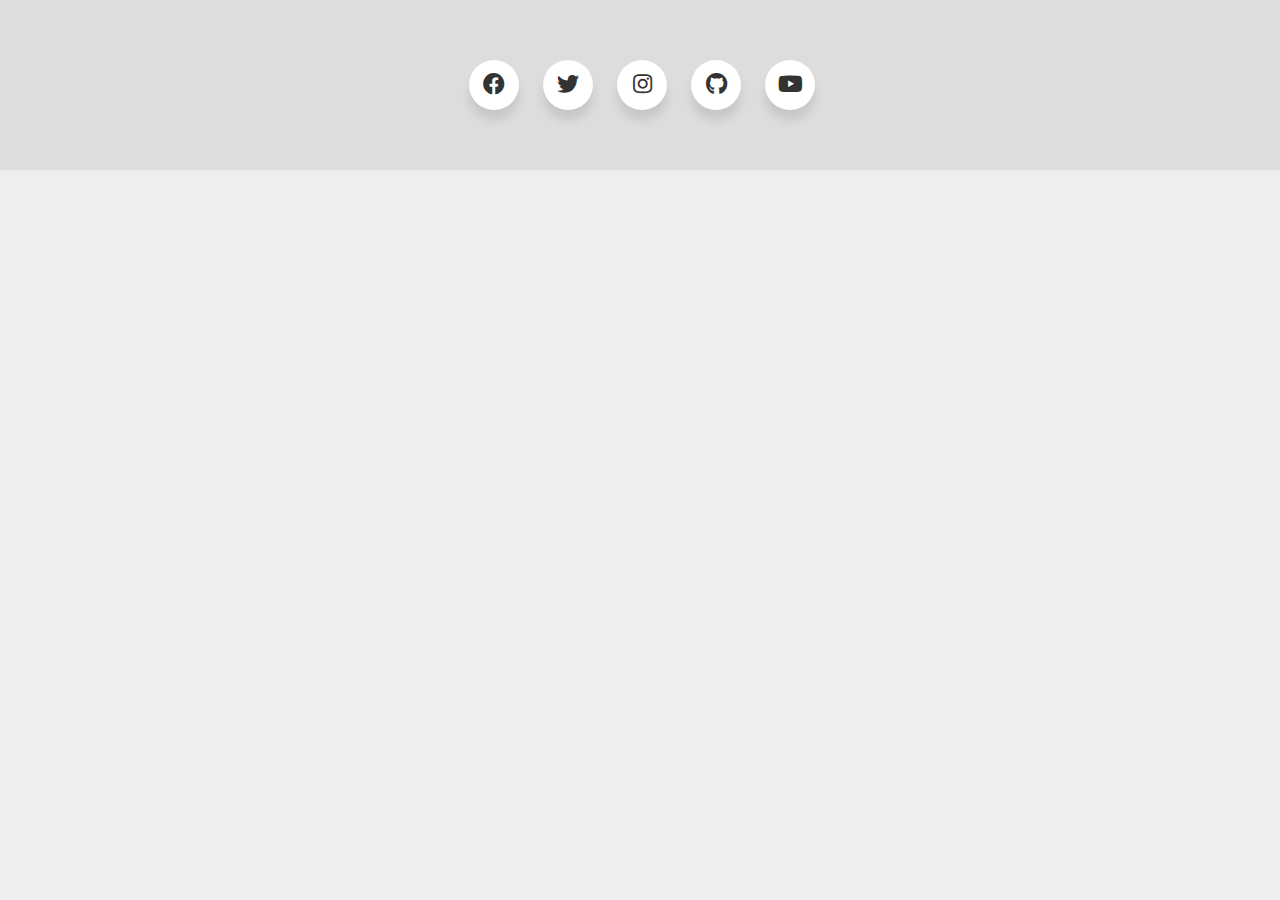
<file: social-media-buttons-html-code/index.html>
<!DOCTYPE html>
<html lang="en">
  <head>
    <meta charset="utf-8">
    <meta name="viewport" content="width=device-width, initial-scale=1">
    <title>Social Media Buttons Example</title>
    <!-- Font Awesome 5 CSS -->
    <link rel='stylesheet' href='https://cdnjs.cloudflare.com/ajax/libs/font-awesome/5.15.1/css/all.min.css'>
    <!-- Social Buttons CSS -->
    <link rel="stylesheet" href="css/style.css">
	<!-- Demo CSS -->
	<link rel="stylesheet" href="css/demo.css">
  
  </head>
  <body>

<div class="wrapper">

  <img>

  <a href="#" class="icon facebook">
    <div class="tooltip">Facebook</div>
    <span><i class="fab fa-facebook-f"></i></span>
  </a>
  <a href="#" class="icon twitter">
    <div class="tooltip">Twitter</div>
    <span><i class="fab fa-twitter"></i></span>
  </a>
  <a href="#" class="icon instagram">
    <div class="tooltip">Instagram</div>
    <span><i class="fab fa-instagram"></i></span>
  </a>
  <a href="#" class="icon github">
    <div class="tooltip">Github</div>
    <span><i class="fab fa-github"></i></span>
  </a>
  <a href="#" class="icon youtube">
    <div class="tooltip">Youtube</div>
    <span><i class="fab fa-youtube"></i></span>
  </a>


  
</div>

 
 

  </body>
</html>
</file>
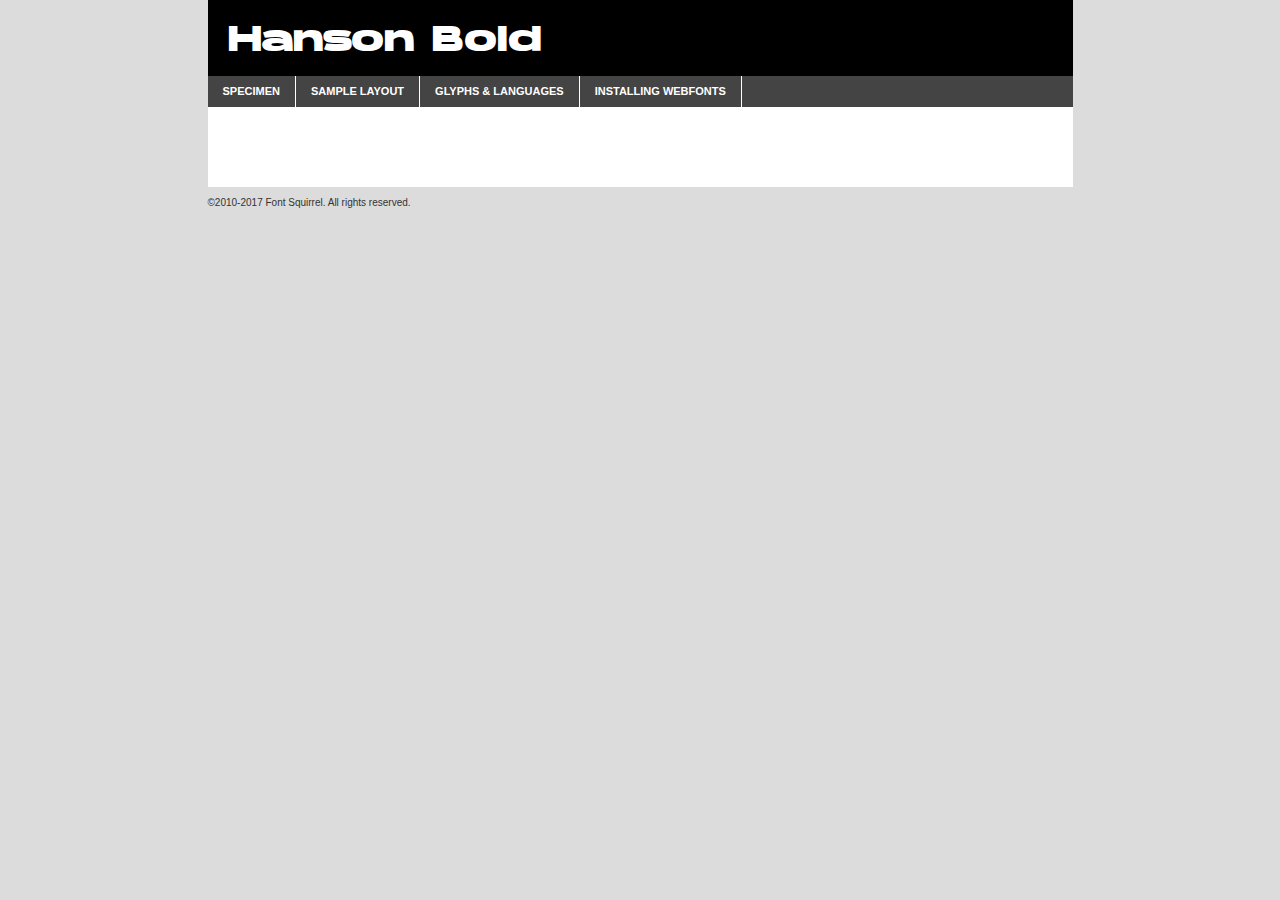
<file: fonts/hanson-bold-demo.html>
<!DOCTYPE html PUBLIC "-//W3C//DTD XHTML 1.0 Transitional//EN"
        "http://www.w3.org/TR/xhtml1/DTD/xhtml1-transitional.dtd">

<html xmlns="http://www.w3.org/1999/xhtml" xml:lang="en" lang="en">
<head>
    <meta http-equiv="Content-Type" content="text/html; charset=utf-8"/>
    <script src="http://ajax.googleapis.com/ajax/libs/jquery/1.7.2/jquery.min.js" type="text/javascript" charset="utf-8"></script>
    <script type="text/javascript">
		(function($) {
			$.fn.easyTabs = function(option) {
				var param = jQuery.extend({ fadeSpeed: 'fast', defaultContent: 1, activeClass: 'active' }, option);
				$(this).each(function() {
					var thisId = '#' + this.id;
					if ( param.defaultContent == '' )
					{
						param.defaultContent = 1;
					}
					if ( typeof param.defaultContent == 'number' )
					{
						var defaultTab = $(thisId + ' .tabs li:eq(' + (param.defaultContent - 1) + ') a').attr('href').substr(1);
					}
					else
					{
						var defaultTab = param.defaultContent;
					}
					$(thisId + ' .tabs li a').each(function() {
						var tabToHide = $(this).attr('href').substr(1);
						$('#' + tabToHide).addClass('easytabs-tab-content');
					});
					hideAll();
					changeContent(defaultTab);

					function hideAll() {$(thisId + ' .easytabs-tab-content').hide();}

					function changeContent(tabId)
					{
						hideAll();
						$(thisId + ' .tabs li').removeClass(param.activeClass);
						$(thisId + ' .tabs li a[href=#' + tabId + ']').closest('li').addClass(param.activeClass);
						if ( param.fadeSpeed != 'none' )
						{
							$(thisId + ' #' + tabId).fadeIn(param.fadeSpeed);
						}
						else
						{
							$(thisId + ' #' + tabId).show();
						}
					}

					$(thisId + ' .tabs li').click(function() {
						var tabId = $(this).find('a').attr('href').substr(1);
						changeContent(tabId);
						return false;
					});
				});
			}
		})(jQuery);
    </script>
    <link rel="stylesheet" href="specimen_files/specimen_stylesheet.css" type="text/css" charset="utf-8"/>
    <link rel="stylesheet" href="stylesheet.css" type="text/css" charset="utf-8"/>

    <style type="text/css">
        		body {
			font-family: 'hansonbold';
        		}

            </style>

    <title>Hanson Bold Specimen</title>


    <script type="text/javascript" charset="utf-8">
		$(document).ready(function() {
			$('#container').easyTabs({ defaultContent: 1 });
		});
    </script>
</head>

<body>
<div id="container">
    <div id="header">
		Hanson Bold    </div>
    <ul class="tabs">
        <li><a href="#specimen">Specimen</a></li>
        <li><a href="#layout">Sample Layout</a></li>
		        <li><a href="#glyphs">Glyphs &amp; Languages</a></li>
        <li><a href="#installing">Installing Webfonts</a></li>

    </ul>

    <div id="main_content">


        <div id="specimen">

            <div class="section">
                <div class="grid12 firstcol">
                    <div class="huge">AaBb</div>
                </div>
            </div>

            <div class="section">
                <div class="glyph_range">A&#x200B;B&#x200b;C&#x200b;D&#x200b;E&#x200b;F&#x200b;G&#x200b;H&#x200b;I&#x200b;J&#x200b;K&#x200b;L&#x200b;M&#x200b;N&#x200b;O&#x200b;P&#x200b;Q&#x200b;R&#x200b;S&#x200b;T&#x200b;U&#x200b;V&#x200b;W&#x200b;X&#x200b;Y&#x200b;Z&#x200b;a&#x200b;b&#x200b;c&#x200b;d&#x200b;e&#x200b;f&#x200b;g&#x200b;h&#x200b;i&#x200b;j&#x200b;k&#x200b;l&#x200b;m&#x200b;n&#x200b;o&#x200b;p&#x200b;q&#x200b;r&#x200b;s&#x200b;t&#x200b;u&#x200b;v&#x200b;w&#x200b;x&#x200b;y&#x200b;z&#x200b;1&#x200b;2&#x200b;3&#x200b;4&#x200b;5&#x200b;6&#x200b;7&#x200b;8&#x200b;9&#x200b;0&#x200b;&amp;&#x200b;.&#x200b;,&#x200b;?&#x200b;!&#x200b;&#64;&#x200b;(&#x200b;)&#x200b;#&#x200b;$&#x200b;%&#x200b;*&#x200b;+&#x200b;-&#x200b;=&#x200b;:&#x200b;;</div>
            </div>
            <div class="section">
                <div class="grid12 firstcol">
                    <table class="sample_table">
                        <tr>
                            <td>10</td>
                            <td class="size10">abcdefghijklmnopqrstuvwxyzABCDEFGHIJKLMNOPQRSTUVWXYZ0123456789abcdefghijklmnopqrstuvwxyzABCDEFGHIJKLMNOPQRSTUVWXYZ0123456789abcdefghijklmnopqrstuvwxyzABCDEFGHIJKLMNOPQRSTUVWXYZ</td>
                        </tr>
                        <tr>
                            <td>11</td>
                            <td class="size11">abcdefghijklmnopqrstuvwxyzABCDEFGHIJKLMNOPQRSTUVWXYZ0123456789abcdefghijklmnopqrstuvwxyzABCDEFGHIJKLMNOPQRSTUVWXYZ0123456789abcdefghijklmnopqrstuvwxyzABCDEFGHIJKLMNOPQRSTUVWXYZ</td>
                        </tr>
                        <tr>
                            <td>12</td>
                            <td class="size12">abcdefghijklmnopqrstuvwxyzABCDEFGHIJKLMNOPQRSTUVWXYZ0123456789abcdefghijklmnopqrstuvwxyzABCDEFGHIJKLMNOPQRSTUVWXYZ0123456789abcdefghijklmnopqrstuvwxyzABCDEFGHIJKLMNOPQRSTUVWXYZ</td>
                        </tr>
                        <tr>
                            <td>13</td>
                            <td class="size13">abcdefghijklmnopqrstuvwxyzABCDEFGHIJKLMNOPQRSTUVWXYZ0123456789abcdefghijklmnopqrstuvwxyzABCDEFGHIJKLMNOPQRSTUVWXYZ0123456789abcdefghijklmnopqrstuvwxyzABCDEFGHIJKLMNOPQRSTUVWXYZ</td>
                        </tr>
                        <tr>
                            <td>14</td>
                            <td class="size14">abcdefghijklmnopqrstuvwxyzABCDEFGHIJKLMNOPQRSTUVWXYZ0123456789abcdefghijklmnopqrstuvwxyzABCDEFGHIJKLMNOPQRSTUVWXYZ0123456789abcdefghijklmnopqrstuvwxyzABCDEFGHIJKLMNOPQRSTUVWXYZ</td>
                        </tr>
                        <tr>
                            <td>16</td>
                            <td class="size16">abcdefghijklmnopqrstuvwxyzABCDEFGHIJKLMNOPQRSTUVWXYZ0123456789abcdefghijklmnopqrstuvwxyzABCDEFGHIJKLMNOPQRSTUVWXYZ</td>
                        </tr>
                        <tr>
                            <td>18</td>
                            <td class="size18">abcdefghijklmnopqrstuvwxyzABCDEFGHIJKLMNOPQRSTUVWXYZ0123456789abcdefghijklmnopqrstuvwxyzABCDEFGHIJKLMNOPQRSTUVWXYZ</td>
                        </tr>
                        <tr>
                            <td>20</td>
                            <td class="size20">abcdefghijklmnopqrstuvwxyzABCDEFGHIJKLMNOPQRSTUVWXYZ0123456789abcdefghijklmnopqrstuvwxyzABCDEFGHIJKLMNOPQRSTUVWXYZ</td>
                        </tr>
                        <tr>
                            <td>24</td>
                            <td class="size24">abcdefghijklmnopqrstuvwxyzABCDEFGHIJKLMNOPQRSTUVWXYZ0123456789abcdefghijklmnopqrstuvwxyzABCDEFGHIJKLMNOPQRSTUVWXYZ</td>
                        </tr>
                        <tr>
                            <td>30</td>
                            <td class="size30">abcdefghijklmnopqrstuvwxyzABCDEFGHIJKLMNOPQRSTUVWXYZ0123456789abcdefghijklmnopqrstuvwxyzABCDEFGHIJKLMNOPQRSTUVWXYZ</td>
                        </tr>
                        <tr>
                            <td>36</td>
                            <td class="size36">abcdefghijklmnopqrstuvwxyzABCDEFGHIJKLMNOPQRSTUVWXYZ0123456789abcdefghijklmnopqrstuvwxyzABCDEFGHIJKLMNOPQRSTUVWXYZ</td>
                        </tr>
                        <tr>
                            <td>48</td>
                            <td class="size48">abcdefghijklmnopqrstuvwxyzABCDEFGHIJKLMNOPQRSTUVWXYZ0123456789abcdefghijklmnopqrstuvwxyzABCDEFGHIJKLMNOPQRSTUVWXYZ</td>
                        </tr>
                        <tr>
                            <td>60</td>
                            <td class="size60">abcdefghijklmnopqrstuvwxyzABCDEFGHIJKLMNOPQRSTUVWXYZ0123456789abcdefghijklmnopqrstuvwxyzABCDEFGHIJKLMNOPQRSTUVWXYZ</td>
                        </tr>
                        <tr>
                            <td>72</td>
                            <td class="size72">abcdefghijklmnopqrstuvwxyzABCDEFGHIJKLMNOPQRSTUVWXYZ0123456789abcdefghijklmnopqrstuvwxyzABCDEFGHIJKLMNOPQRSTUVWXYZ</td>
                        </tr>
                        <tr>
                            <td>90</td>
                            <td class="size90">abcdefghijklmnopqrstuvwxyzABCDEFGHIJKLMNOPQRSTUVWXYZ0123456789abcdefghijklmnopqrstuvwxyzABCDEFGHIJKLMNOPQRSTUVWXYZ</td>
                        </tr>
                    </table>

                </div>

            </div>


            <div class="section" id="bodycomparison">


                <div id="xheight">
                    <div class="fontbody">&#x25FC;&#x25FC;&#x25FC;&#x25FC;&#x25FC;&#x25FC;&#x25FC;&#x25FC;&#x25FC;&#x25FC;&#x25FC;&#x25FC;&#x25FC;&#x25FC;&#x25FC;&#x25FC;&#x25FC;&#x25FC;&#x25FC;&#x25FC;&#x25FC;&#x25FC;&#x25FC;&#x25FC;&#x25FC;&#x25FC;&#x25FC;&#x25FC;&#x25FC;&#x25FC;&#x25FC;&#x25FC;&#x25FC;&#x25FC;&#x25FC;&#x25FC;&#x25FC;&#x25FC;&#x25FC;&#x25FC;&#x25FC;&#x25FC;&#x25FC;&#x25FC;&#x25FC;&#x25FC;&#x25FC;&#x25FC;&#x25FC;&#x25FC;&#x25FC;&#x25FC;&#x25FC;&#x25FC;&#x25FC;&#x25FC;&#x25FC;&#x25FC;&#x25FC;&#x25FC;&#x25FC;&#x25FC;&#x25FC;&#x25FC;&#x25FC;&#x25FC;&#x25FC;&#x25FC;&#x25FC;&#x25FC;&#x25FC;&#x25FC;&#x25FC;&#x25FC;&#x25FC;&#x25FC;&#x25FC;&#x25FC;&#x25FC;&#x25FC;&#x25FC;&#x25FC;&#x25FC;&#x25FC;&#x25FC;&#x25FC;&#x25FC;&#x25FC;&#x25FC;&#x25FC;&#x25FC;&#x25FC;&#x25FC;&#x25FC;&#x25FC;&#x25FC;&#x25FC;&#x25FC;&#x25FC;body</div>
                    <div class="arialbody">body</div>
                    <div class="verdanabody">body</div>
                    <div class="georgiabody">body</div>
                </div>
                <div class="fontbody" style="z-index:1">
                    body<span>Hanson Bold</span>
                </div>
                <div class="arialbody" style="z-index:1">
                    body<span>Arial</span>
                </div>
                <div class="verdanabody" style="z-index:1">
                    body<span>Verdana</span>
                </div>
                <div class="georgiabody" style="z-index:1">
                    body<span>Georgia</span>
                </div>


            </div>


            <div class="section psample psample_row1" id="">

                <div class="grid2 firstcol">
                    <p class="size10"><span>10.</span>Aenean lacinia bibendum nulla sed consectetur. Fusce dapibus, tellus ac cursus commodo, tortor mauris condimentum nibh, ut fermentum massa justo sit amet risus. Nullam id dolor id nibh ultricies vehicula ut id elit. Cum sociis natoque penatibus et magnis dis parturient montes, nascetur ridiculus mus. Nulla vitae elit libero, a pharetra augue.</p>

                </div>
                <div class="grid3">
                    <p class="size11"><span>11.</span>Aenean lacinia bibendum nulla sed consectetur. Fusce dapibus, tellus ac cursus commodo, tortor mauris condimentum nibh, ut fermentum massa justo sit amet risus. Nullam id dolor id nibh ultricies vehicula ut id elit. Cum sociis natoque penatibus et magnis dis parturient montes, nascetur ridiculus mus. Nulla vitae elit libero, a pharetra augue.</p>

                </div>
                <div class="grid3">
                    <p class="size12"><span>12.</span>Aenean lacinia bibendum nulla sed consectetur. Fusce dapibus, tellus ac cursus commodo, tortor mauris condimentum nibh, ut fermentum massa justo sit amet risus. Nullam id dolor id nibh ultricies vehicula ut id elit. Cum sociis natoque penatibus et magnis dis parturient montes, nascetur ridiculus mus. Nulla vitae elit libero, a pharetra augue.</p>

                </div>
                <div class="grid4">
                    <p class="size13"><span>13.</span>Aenean lacinia bibendum nulla sed consectetur. Fusce dapibus, tellus ac cursus commodo, tortor mauris condimentum nibh, ut fermentum massa justo sit amet risus. Nullam id dolor id nibh ultricies vehicula ut id elit. Cum sociis natoque penatibus et magnis dis parturient montes, nascetur ridiculus mus. Nulla vitae elit libero, a pharetra augue.</p>

                </div>
                <div class="white_blend"></div>

            </div>
            <div class="section psample psample_row2" id="">
                <div class="grid3 firstcol">
                    <p class="size14"><span>14.</span>Aenean lacinia bibendum nulla sed consectetur. Fusce dapibus, tellus ac cursus commodo, tortor mauris condimentum nibh, ut fermentum massa justo sit amet risus. Nullam id dolor id nibh ultricies vehicula ut id elit. Cum sociis natoque penatibus et magnis dis parturient montes, nascetur ridiculus mus. Nulla vitae elit libero, a pharetra augue.</p>

                </div>
                <div class="grid4">
                    <p class="size16"><span>16.</span>Aenean lacinia bibendum nulla sed consectetur. Fusce dapibus, tellus ac cursus commodo, tortor mauris condimentum nibh, ut fermentum massa justo sit amet risus. Nullam id dolor id nibh ultricies vehicula ut id elit. Cum sociis natoque penatibus et magnis dis parturient montes, nascetur ridiculus mus. Nulla vitae elit libero, a pharetra augue.</p>

                </div>
                <div class="grid5">
                    <p class="size18"><span>18.</span>Aenean lacinia bibendum nulla sed consectetur. Fusce dapibus, tellus ac cursus commodo, tortor mauris condimentum nibh, ut fermentum massa justo sit amet risus. Nullam id dolor id nibh ultricies vehicula ut id elit. Cum sociis natoque penatibus et magnis dis parturient montes, nascetur ridiculus mus. Nulla vitae elit libero, a pharetra augue.</p>

                </div>

                <div class="white_blend"></div>

            </div>

            <div class="section psample psample_row3" id="">
                <div class="grid5 firstcol">
                    <p class="size20"><span>20.</span>Aenean lacinia bibendum nulla sed consectetur. Fusce dapibus, tellus ac cursus commodo, tortor mauris condimentum nibh, ut fermentum massa justo sit amet risus. Nullam id dolor id nibh ultricies vehicula ut id elit. Cum sociis natoque penatibus et magnis dis parturient montes, nascetur ridiculus mus. Nulla vitae elit libero, a pharetra augue.</p>
                </div>
                <div class="grid7">
                    <p class="size24"><span>24.</span>Aenean lacinia bibendum nulla sed consectetur. Fusce dapibus, tellus ac cursus commodo, tortor mauris condimentum nibh, ut fermentum massa justo sit amet risus. Nullam id dolor id nibh ultricies vehicula ut id elit. Cum sociis natoque penatibus et magnis dis parturient montes, nascetur ridiculus mus. Nulla vitae elit libero, a pharetra augue.</p>
                </div>

                <div class="white_blend"></div>

            </div>

            <div class="section psample psample_row4" id="">
                <div class="grid12 firstcol">
                    <p class="size30"><span>30.</span>Aenean lacinia bibendum nulla sed consectetur. Fusce dapibus, tellus ac cursus commodo, tortor mauris condimentum nibh, ut fermentum massa justo sit amet risus. Nullam id dolor id nibh ultricies vehicula ut id elit. Cum sociis natoque penatibus et magnis dis parturient montes, nascetur ridiculus mus. Nulla vitae elit libero, a pharetra augue.</p>
                </div>
                <div class="white_blend"></div>

            </div>


            <div class="section psample psample_row1 fullreverse">
                <div class="grid2 firstcol">
                    <p class="size10"><span>10.</span>Aenean lacinia bibendum nulla sed consectetur. Fusce dapibus, tellus ac cursus commodo, tortor mauris condimentum nibh, ut fermentum massa justo sit amet risus. Nullam id dolor id nibh ultricies vehicula ut id elit. Cum sociis natoque penatibus et magnis dis parturient montes, nascetur ridiculus mus. Nulla vitae elit libero, a pharetra augue.</p>

                </div>
                <div class="grid3">
                    <p class="size11"><span>11.</span>Aenean lacinia bibendum nulla sed consectetur. Fusce dapibus, tellus ac cursus commodo, tortor mauris condimentum nibh, ut fermentum massa justo sit amet risus. Nullam id dolor id nibh ultricies vehicula ut id elit. Cum sociis natoque penatibus et magnis dis parturient montes, nascetur ridiculus mus. Nulla vitae elit libero, a pharetra augue.</p>

                </div>
                <div class="grid3">
                    <p class="size12"><span>12.</span>Aenean lacinia bibendum nulla sed consectetur. Fusce dapibus, tellus ac cursus commodo, tortor mauris condimentum nibh, ut fermentum massa justo sit amet risus. Nullam id dolor id nibh ultricies vehicula ut id elit. Cum sociis natoque penatibus et magnis dis parturient montes, nascetur ridiculus mus. Nulla vitae elit libero, a pharetra augue.</p>

                </div>
                <div class="grid4">
                    <p class="size13"><span>13.</span>Aenean lacinia bibendum nulla sed consectetur. Fusce dapibus, tellus ac cursus commodo, tortor mauris condimentum nibh, ut fermentum massa justo sit amet risus. Nullam id dolor id nibh ultricies vehicula ut id elit. Cum sociis natoque penatibus et magnis dis parturient montes, nascetur ridiculus mus. Nulla vitae elit libero, a pharetra augue.</p>

                </div>
                <div class="black_blend"></div>

            </div>

            <div class="section psample psample_row2 fullreverse">
                <div class="grid3 firstcol">
                    <p class="size14"><span>14.</span>Aenean lacinia bibendum nulla sed consectetur. Fusce dapibus, tellus ac cursus commodo, tortor mauris condimentum nibh, ut fermentum massa justo sit amet risus. Nullam id dolor id nibh ultricies vehicula ut id elit. Cum sociis natoque penatibus et magnis dis parturient montes, nascetur ridiculus mus. Nulla vitae elit libero, a pharetra augue.</p>

                </div>
                <div class="grid4">
                    <p class="size16"><span>16.</span>Aenean lacinia bibendum nulla sed consectetur. Fusce dapibus, tellus ac cursus commodo, tortor mauris condimentum nibh, ut fermentum massa justo sit amet risus. Nullam id dolor id nibh ultricies vehicula ut id elit. Cum sociis natoque penatibus et magnis dis parturient montes, nascetur ridiculus mus. Nulla vitae elit libero, a pharetra augue.</p>

                </div>
                <div class="grid5">
                    <p class="size18"><span>18.</span>Aenean lacinia bibendum nulla sed consectetur. Fusce dapibus, tellus ac cursus commodo, tortor mauris condimentum nibh, ut fermentum massa justo sit amet risus. Nullam id dolor id nibh ultricies vehicula ut id elit. Cum sociis natoque penatibus et magnis dis parturient montes, nascetur ridiculus mus. Nulla vitae elit libero, a pharetra augue.</p>

                </div>
                <div class="black_blend"></div>

            </div>

            <div class="section psample fullreverse psample_row3" id="">
                <div class="grid5 firstcol">
                    <p class="size20"><span>20.</span>Aenean lacinia bibendum nulla sed consectetur. Fusce dapibus, tellus ac cursus commodo, tortor mauris condimentum nibh, ut fermentum massa justo sit amet risus. Nullam id dolor id nibh ultricies vehicula ut id elit. Cum sociis natoque penatibus et magnis dis parturient montes, nascetur ridiculus mus. Nulla vitae elit libero, a pharetra augue.</p>
                </div>
                <div class="grid7">
                    <p class="size24"><span>24.</span>Aenean lacinia bibendum nulla sed consectetur. Fusce dapibus, tellus ac cursus commodo, tortor mauris condimentum nibh, ut fermentum massa justo sit amet risus. Nullam id dolor id nibh ultricies vehicula ut id elit. Cum sociis natoque penatibus et magnis dis parturient montes, nascetur ridiculus mus. Nulla vitae elit libero, a pharetra augue.</p>
                </div>

                <div class="black_blend"></div>

            </div>

            <div class="section psample fullreverse psample_row4" id="" style="border-bottom: 20px #000 solid;">
                <div class="grid12 firstcol">
                    <p class="size30"><span>30.</span>Aenean lacinia bibendum nulla sed consectetur. Fusce dapibus, tellus ac cursus commodo, tortor mauris condimentum nibh, ut fermentum massa justo sit amet risus. Nullam id dolor id nibh ultricies vehicula ut id elit. Cum sociis natoque penatibus et magnis dis parturient montes, nascetur ridiculus mus. Nulla vitae elit libero, a pharetra augue.</p>
                </div>
                <div class="black_blend"></div>

            </div>


        </div>

        <div id="layout">

            <div class="section">

                <div class="grid12 firstcol">
                    <h1>Lorem Ipsum Dolor</h1>
                    <h2>Etiam porta sem malesuada magna mollis euismod</h2>

                    <p class="byline">By <a href="#link">Aenean Lacinia</a></p>
                </div>
            </div>
            <div class="section">
                <div class="grid8 firstcol">
                    <p class="large">Donec sed odio dui. Morbi leo risus, porta ac consectetur ac, vestibulum at eros. Fusce dapibus, tellus ac cursus commodo, tortor mauris condimentum nibh, ut fermentum massa justo sit amet risus. </p>


                    <h3>Pellentesque ornare sem</h3>

                    <p>Maecenas sed diam eget risus varius blandit sit amet non magna. Maecenas faucibus mollis interdum. Donec ullamcorper nulla non metus auctor fringilla. Nullam id dolor id nibh ultricies vehicula ut id elit. Nullam id dolor id nibh ultricies vehicula ut id elit. </p>

                    <p>Aenean eu leo quam. Pellentesque ornare sem lacinia quam venenatis vestibulum. Lorem ipsum dolor sit amet, consectetur adipiscing elit. Cum sociis natoque penatibus et magnis dis parturient montes, nascetur ridiculus mus. </p>

                    <p>Nulla vitae elit libero, a pharetra augue. Praesent commodo cursus magna, vel scelerisque nisl consectetur et. Aenean lacinia bibendum nulla sed consectetur. </p>

                    <p>Nullam quis risus eget urna mollis ornare vel eu leo. Nullam quis risus eget urna mollis ornare vel eu leo. Maecenas sed diam eget risus varius blandit sit amet non magna. Donec ullamcorper nulla non metus auctor fringilla. </p>

                    <h3>Cras mattis consectetur</h3>

                    <p>Aenean eu leo quam. Pellentesque ornare sem lacinia quam venenatis vestibulum. Aenean lacinia bibendum nulla sed consectetur. Integer posuere erat a ante venenatis dapibus posuere velit aliquet. Cras mattis consectetur purus sit amet fermentum. </p>

                    <p>Nullam id dolor id nibh ultricies vehicula ut id elit. Nullam quis risus eget urna mollis ornare vel eu leo. Cras mattis consectetur purus sit amet fermentum.</p>
                </div>

                <div class="grid4 sidebar">

                    <div class="box reverse">
                        <p class="last">Nullam quis risus eget urna mollis ornare vel eu leo. Donec ullamcorper nulla non metus auctor fringilla. Cras mattis consectetur purus sit amet fermentum. Sed posuere consectetur est at lobortis. Lorem ipsum dolor sit amet, consectetur adipiscing elit. </p>
                    </div>

                    <p class="caption">Maecenas sed diam eget risus varius.</p>

                    <p>Vestibulum id ligula porta felis euismod semper. Integer posuere erat a ante venenatis dapibus posuere velit aliquet. Vestibulum id ligula porta felis euismod semper. Sed posuere consectetur est at lobortis. Maecenas sed diam eget risus varius blandit sit amet non magna. Fusce dapibus, tellus ac cursus commodo, tortor mauris condimentum nibh, ut fermentum massa justo sit amet risus. </p>


                    <p>Duis mollis, est non commodo luctus, nisi erat porttitor ligula, eget lacinia odio sem nec elit. Aenean lacinia bibendum nulla sed consectetur. Vivamus sagittis lacus vel augue laoreet rutrum faucibus dolor auctor. Aenean lacinia bibendum nulla sed consectetur. Nullam quis risus eget urna mollis ornare vel eu leo. </p>

                    <p>Praesent commodo cursus magna, vel scelerisque nisl consectetur et. Donec ullamcorper nulla non metus auctor fringilla. Maecenas faucibus mollis interdum. Fusce dapibus, tellus ac cursus commodo, tortor mauris condimentum nibh, ut fermentum massa justo sit amet risus. </p>

                </div>
            </div>

        </div>


		

        <div id="glyphs">
            <div class="section">
                <div class="grid12 firstcol">

                    <h1>Language Support</h1>
                    <p>The subset of Hanson Bold in this kit supports the following languages:<br/>

						Albanian, Basque, Breton, Chamorro, English, Finnish, Frisian, Galician, German, Malagasy, Portuguese, Spanish, Alsatian, Aragonese, Arapaho, Arrernte, Asturian, Aymara, Bislama, Cebuano, Fijian, Gilbertese, Greenlandic, Hiligaynon, Hmong, Hopi, Ibanag, Iloko_ilokano, Indonesian, Interglossa_glosa, Interlingua, Irish_gaelic, Jerriais, Lojban, Luxembourgeois, Manx, Norfolk_pitcairnese, Oromo, Pangasinan, Potawatomi, Rotokas, Sami_lule, Sardinian, Seychelles_creole, Shona, Somali, Southern_ndebele, Swahili, Swati_swazi, Tagalog_filipino_pilipino, Tetum, Tok_pisin, Uyghur_latinized, Volapuk, Walloon, Warlpiri, Xhosa, Yapese, Zulu, Latinbasic, Demo                    </p>
                    <h1>Glyph Chart</h1>
                    <p>The subset of Hanson Bold in this kit includes all the glyphs listed below. Unicode entities are included above each glyph to help you insert individual characters into your layout.</p>
                    <div id="glyph_chart">

																																	                                <div><p>&amp;#10;</p>&#10;</div>
																				                                <div><p>&amp;#13;</p>&#13;</div>
																				                                <div><p>&amp;#32;</p>&#32;</div>
																				                                <div><p>&amp;#33;</p>&#33;</div>
																				                                <div><p>&amp;#34;</p>&#34;</div>
																				                                <div><p>&amp;#35;</p>&#35;</div>
																				                                <div><p>&amp;#37;</p>&#37;</div>
																				                                <div><p>&amp;#38;</p>&#38;</div>
																				                                <div><p>&amp;#39;</p>&#39;</div>
																				                                <div><p>&amp;#40;</p>&#40;</div>
																				                                <div><p>&amp;#41;</p>&#41;</div>
																				                                <div><p>&amp;#42;</p>&#42;</div>
																				                                <div><p>&amp;#43;</p>&#43;</div>
																				                                <div><p>&amp;#44;</p>&#44;</div>
																				                                <div><p>&amp;#45;</p>&#45;</div>
																				                                <div><p>&amp;#46;</p>&#46;</div>
																				                                <div><p>&amp;#47;</p>&#47;</div>
																				                                <div><p>&amp;#48;</p>&#48;</div>
																				                                <div><p>&amp;#49;</p>&#49;</div>
																				                                <div><p>&amp;#50;</p>&#50;</div>
																				                                <div><p>&amp;#51;</p>&#51;</div>
																				                                <div><p>&amp;#52;</p>&#52;</div>
																				                                <div><p>&amp;#53;</p>&#53;</div>
																				                                <div><p>&amp;#54;</p>&#54;</div>
																				                                <div><p>&amp;#55;</p>&#55;</div>
																				                                <div><p>&amp;#56;</p>&#56;</div>
																				                                <div><p>&amp;#57;</p>&#57;</div>
																				                                <div><p>&amp;#58;</p>&#58;</div>
																				                                <div><p>&amp;#59;</p>&#59;</div>
																				                                <div><p>&amp;#60;</p>&#60;</div>
																				                                <div><p>&amp;#61;</p>&#61;</div>
																				                                <div><p>&amp;#62;</p>&#62;</div>
																				                                <div><p>&amp;#63;</p>&#63;</div>
																				                                <div><p>&amp;#64;</p>&#64;</div>
																				                                <div><p>&amp;#65;</p>&#65;</div>
																				                                <div><p>&amp;#66;</p>&#66;</div>
																				                                <div><p>&amp;#67;</p>&#67;</div>
																				                                <div><p>&amp;#68;</p>&#68;</div>
																				                                <div><p>&amp;#69;</p>&#69;</div>
																				                                <div><p>&amp;#70;</p>&#70;</div>
																				                                <div><p>&amp;#71;</p>&#71;</div>
																				                                <div><p>&amp;#72;</p>&#72;</div>
																				                                <div><p>&amp;#73;</p>&#73;</div>
																				                                <div><p>&amp;#74;</p>&#74;</div>
																				                                <div><p>&amp;#75;</p>&#75;</div>
																				                                <div><p>&amp;#76;</p>&#76;</div>
																				                                <div><p>&amp;#77;</p>&#77;</div>
																				                                <div><p>&amp;#78;</p>&#78;</div>
																				                                <div><p>&amp;#79;</p>&#79;</div>
																				                                <div><p>&amp;#80;</p>&#80;</div>
																				                                <div><p>&amp;#81;</p>&#81;</div>
																				                                <div><p>&amp;#82;</p>&#82;</div>
																				                                <div><p>&amp;#83;</p>&#83;</div>
																				                                <div><p>&amp;#84;</p>&#84;</div>
																				                                <div><p>&amp;#85;</p>&#85;</div>
																				                                <div><p>&amp;#86;</p>&#86;</div>
																				                                <div><p>&amp;#87;</p>&#87;</div>
																				                                <div><p>&amp;#88;</p>&#88;</div>
																				                                <div><p>&amp;#89;</p>&#89;</div>
																				                                <div><p>&amp;#90;</p>&#90;</div>
																				                                <div><p>&amp;#92;</p>&#92;</div>
																				                                <div><p>&amp;#95;</p>&#95;</div>
																				                                <div><p>&amp;#97;</p>&#97;</div>
																				                                <div><p>&amp;#98;</p>&#98;</div>
																				                                <div><p>&amp;#99;</p>&#99;</div>
																				                                <div><p>&amp;#100;</p>&#100;</div>
																				                                <div><p>&amp;#101;</p>&#101;</div>
																				                                <div><p>&amp;#102;</p>&#102;</div>
																				                                <div><p>&amp;#103;</p>&#103;</div>
																				                                <div><p>&amp;#104;</p>&#104;</div>
																				                                <div><p>&amp;#105;</p>&#105;</div>
																				                                <div><p>&amp;#106;</p>&#106;</div>
																				                                <div><p>&amp;#107;</p>&#107;</div>
																				                                <div><p>&amp;#108;</p>&#108;</div>
																				                                <div><p>&amp;#109;</p>&#109;</div>
																				                                <div><p>&amp;#110;</p>&#110;</div>
																				                                <div><p>&amp;#111;</p>&#111;</div>
																				                                <div><p>&amp;#112;</p>&#112;</div>
																				                                <div><p>&amp;#113;</p>&#113;</div>
																				                                <div><p>&amp;#114;</p>&#114;</div>
																				                                <div><p>&amp;#115;</p>&#115;</div>
																				                                <div><p>&amp;#116;</p>&#116;</div>
																				                                <div><p>&amp;#117;</p>&#117;</div>
																				                                <div><p>&amp;#118;</p>&#118;</div>
																				                                <div><p>&amp;#119;</p>&#119;</div>
																				                                <div><p>&amp;#120;</p>&#120;</div>
																				                                <div><p>&amp;#121;</p>&#121;</div>
																				                                <div><p>&amp;#122;</p>&#122;</div>
																				                                <div><p>&amp;#160;</p>&#160;</div>
																				                                <div><p>&amp;#161;</p>&#161;</div>
																				                                <div><p>&amp;#173;</p>&#173;</div>
																				                                <div><p>&amp;#191;</p>&#191;</div>
																				                                <div><p>&amp;#192;</p>&#192;</div>
																				                                <div><p>&amp;#193;</p>&#193;</div>
																				                                <div><p>&amp;#194;</p>&#194;</div>
																				                                <div><p>&amp;#195;</p>&#195;</div>
																				                                <div><p>&amp;#196;</p>&#196;</div>
																				                                <div><p>&amp;#197;</p>&#197;</div>
																				                                <div><p>&amp;#198;</p>&#198;</div>
																				                                <div><p>&amp;#199;</p>&#199;</div>
																				                                <div><p>&amp;#200;</p>&#200;</div>
																				                                <div><p>&amp;#201;</p>&#201;</div>
																				                                <div><p>&amp;#202;</p>&#202;</div>
																				                                <div><p>&amp;#203;</p>&#203;</div>
																				                                <div><p>&amp;#205;</p>&#205;</div>
																				                                <div><p>&amp;#206;</p>&#206;</div>
																				                                <div><p>&amp;#207;</p>&#207;</div>
																				                                <div><p>&amp;#209;</p>&#209;</div>
																				                                <div><p>&amp;#210;</p>&#210;</div>
																				                                <div><p>&amp;#211;</p>&#211;</div>
																				                                <div><p>&amp;#212;</p>&#212;</div>
																				                                <div><p>&amp;#213;</p>&#213;</div>
																				                                <div><p>&amp;#214;</p>&#214;</div>
																				                                <div><p>&amp;#216;</p>&#216;</div>
																				                                <div><p>&amp;#217;</p>&#217;</div>
																				                                <div><p>&amp;#218;</p>&#218;</div>
																				                                <div><p>&amp;#219;</p>&#219;</div>
																				                                <div><p>&amp;#220;</p>&#220;</div>
																				                                <div><p>&amp;#223;</p>&#223;</div>
																				                                <div><p>&amp;#224;</p>&#224;</div>
																				                                <div><p>&amp;#225;</p>&#225;</div>
																				                                <div><p>&amp;#226;</p>&#226;</div>
																				                                <div><p>&amp;#227;</p>&#227;</div>
																				                                <div><p>&amp;#228;</p>&#228;</div>
																				                                <div><p>&amp;#229;</p>&#229;</div>
																				                                <div><p>&amp;#230;</p>&#230;</div>
																				                                <div><p>&amp;#231;</p>&#231;</div>
																				                                <div><p>&amp;#232;</p>&#232;</div>
																				                                <div><p>&amp;#233;</p>&#233;</div>
																				                                <div><p>&amp;#234;</p>&#234;</div>
																				                                <div><p>&amp;#235;</p>&#235;</div>
																				                                <div><p>&amp;#237;</p>&#237;</div>
																				                                <div><p>&amp;#238;</p>&#238;</div>
																				                                <div><p>&amp;#239;</p>&#239;</div>
																				                                <div><p>&amp;#241;</p>&#241;</div>
																				                                <div><p>&amp;#243;</p>&#243;</div>
																				                                <div><p>&amp;#244;</p>&#244;</div>
																				                                <div><p>&amp;#245;</p>&#245;</div>
																				                                <div><p>&amp;#246;</p>&#246;</div>
																				                                <div><p>&amp;#248;</p>&#248;</div>
																				                                <div><p>&amp;#249;</p>&#249;</div>
																				                                <div><p>&amp;#250;</p>&#250;</div>
																				                                <div><p>&amp;#251;</p>&#251;</div>
																				                                <div><p>&amp;#252;</p>&#252;</div>
																				                                <div><p>&amp;#121;</p>&#121;</div>
																				                                <div><p>&amp;#339;</p>&#339;</div>
																				                                <div><p>&amp;#8192;</p>&#8192;</div>
																				                                <div><p>&amp;#8193;</p>&#8193;</div>
																				                                <div><p>&amp;#8194;</p>&#8194;</div>
																				                                <div><p>&amp;#8195;</p>&#8195;</div>
																				                                <div><p>&amp;#8196;</p>&#8196;</div>
																				                                <div><p>&amp;#8197;</p>&#8197;</div>
																				                                <div><p>&amp;#8198;</p>&#8198;</div>
																				                                <div><p>&amp;#8199;</p>&#8199;</div>
																				                                <div><p>&amp;#8200;</p>&#8200;</div>
																				                                <div><p>&amp;#8201;</p>&#8201;</div>
																				                                <div><p>&amp;#8202;</p>&#8202;</div>
																				                                <div><p>&amp;#8208;</p>&#8208;</div>
																				                                <div><p>&amp;#8209;</p>&#8209;</div>
																				                                <div><p>&amp;#8210;</p>&#8210;</div>
																				                                <div><p>&amp;#8211;</p>&#8211;</div>
																				                                <div><p>&amp;#8212;</p>&#8212;</div>
																				                                <div><p>&amp;#39;</p>&#39;</div>
																				                                <div><p>&amp;#34;</p>&#34;</div>
																				                                <div><p>&amp;#8239;</p>&#8239;</div>
																				                                <div><p>&amp;#8287;</p>&#8287;</div>
																				                                <div><p>&amp;#9724;</p>&#9724;</div>
																																													                    </div>
                </div>


            </div>
        </div>


        <div id="specs">

        </div>

        <div id="installing">
            <div class="section">
                <div class="grid7 firstcol">
                    <h1>Installing Webfonts</h1>

                    <p>Webfonts are supported by all major browser platforms but not all in the same way. There are currently four different font formats that must be included in order to target all browsers. This includes TTF, WOFF, EOT and SVG.</p>

                    <h2>1. Upload your webfonts</h2>
                    <p>You must upload your webfont kit to your website. They should be in or near the same directory as your CSS files.</p>

                    <h2>2. Include the webfont stylesheet</h2>
                    <p>A special CSS @font-face declaration helps the various browsers select the appropriate font it needs without causing you a bunch of headaches. Learn more about this syntax by reading the <a href="https://www.fontspring.com/blog/further-hardening-of-the-bulletproof-syntax">Fontspring blog post</a> about it. The code for it is as follows:</p>


                    <code>
                        @font-face{
                        font-family: 'MyWebFont';
                        src: url('WebFont.eot');
                        src: url('WebFont.eot?#iefix') format('embedded-opentype'),
                        url('WebFont.woff') format('woff'),
                        url('WebFont.ttf') format('truetype'),
                        url('WebFont.svg#webfont') format('svg');
                        }
                    </code>

                    <p>We've already gone ahead and generated the code for you. All you have to do is link to the stylesheet in your HTML, like this:</p>
                    <code>&lt;link rel=&quot;stylesheet&quot; href=&quot;stylesheet.css&quot; type=&quot;text/css&quot; charset=&quot;utf-8&quot; /&gt;</code>

                    <h2>3. Modify your own stylesheet</h2>
                    <p>To take advantage of your new fonts, you must tell your stylesheet to use them. Look at the original @font-face declaration above and find the property called "font-family." The name linked there will be what you use to reference the font. Prepend that webfont name to the font stack in the "font-family" property, inside the selector you want to change. For example:</p>
                    <code>p { font-family: 'WebFont', Arial, sans-serif; }</code>

                    <h2>4. Test</h2>
                    <p>Getting webfonts to work cross-browser <em>can</em> be tricky. Use the information in the sidebar to help you if you find that fonts aren't loading in a particular browser.</p>
                </div>

                <div class="grid5 sidebar">
                    <div class="box">
                        <h2>Troubleshooting<br/>Font-Face Problems</h2>
                        <p>Having trouble getting your webfonts to load in your new website? Here are some tips to sort out what might be the problem.</p>

                        <h3>Fonts not showing in any browser</h3>

                        <p>This sounds like you need to work on the plumbing. You either did not upload the fonts to the correct directory, or you did not link the fonts properly in the CSS. If you've confirmed that all this is correct and you still have a problem, take a look at your .htaccess file and see if requests are getting intercepted.</p>

                        <h3>Fonts not loading in iPhone or iPad</h3>

                        <p>The most common problem here is that you are serving the fonts from an IIS server. IIS refuses to serve files that have unknown MIME types. If that is the case, you must set the MIME type for SVG to "image/svg+xml" in the server settings. Follow these instructions from Microsoft if you need help.</p>

                        <h3>Fonts not loading in Firefox</h3>

                        <p>The primary reason for this failure? You are still using a version Firefox older than 3.5. So upgrade already! If that isn't it, then you are very likely serving fonts from a different domain. Firefox requires that all font assets be served from the same domain. Lastly it is possible that you need to add WOFF to your list of MIME types (if you are serving via IIS.)</p>

                        <h3>Fonts not loading in IE</h3>

                        <p>Are you looking at Internet Explorer on an actual Windows machine or are you cheating by using a service like Adobe BrowserLab? Many of these screenshot services do not render @font-face for IE. Best to test it on a real machine.</p>

                        <h3>Fonts not loading in IE9</h3>

                        <p>IE9, like Firefox, requires that fonts be served from the same domain as the website. Make sure that is the case.</p>
                    </div>
                </div>
            </div>

        </div>

    </div>
    <div id="footer">
        <p>&copy;2010-2017 Font Squirrel. All rights reserved.</p>
    </div>
</div>
</body>
</html>
</file>
<file: social-media-buttons-html-code/css/style.css>
/*
    Auther: Abdelrhman Said
*/

@import url("https://fonts.googleapis.com/css2?family=Poppins&display=swap");

* {
  margin: 0;
  padding: 0;
  box-sizing: border-box;
}

*:focus,
*:active {
  outline: none !important;
  -webkit-tap-highlight-color: transparent;
}

.wrapper{
    background: #ddd;
    padding: 50px;
    text-align: center;
}

.wrapper .icon{
  position: relative;
  background-color: #ffffff;
  border-radius: 50%;
  margin: 10px;
  width: 50px;
  height: 50px;
  line-height: 50px;
  font-size: 22px;
  display: inline-block;
  align-items: center;
  box-shadow: 0 10px 10px rgba(0, 0, 0, 0.1);
  cursor: pointer;
  transition: all 0.2s cubic-bezier(0.68, -0.55, 0.265, 1.55);
  color: #333;
  text-decoration: none;
}

.wrapper .tooltip {
  position: absolute;
  top: 0;
  line-height: 1.5;
  font-size: 14px;
  background-color: #ffffff;
  color: #ffffff;
  padding: 5px 8px;
  border-radius: 5px;
  box-shadow: 0 10px 10px rgba(0, 0, 0, 0.1);
  opacity: 0;
  pointer-events: none;
  transition: all 0.3s cubic-bezier(0.68, -0.55, 0.265, 1.55);
}

.wrapper .tooltip::before {
  position: absolute;
  content: "";
  height: 8px;
  width: 8px;
  background-color: #ffffff;
  bottom: -3px;
  left: 50%;
  transform: translate(-50%) rotate(45deg);
  transition: all 0.3s cubic-bezier(0.68, -0.55, 0.265, 1.55);
}

.wrapper .icon:hover .tooltip {
  top: -45px;
  opacity: 1;
  visibility: visible;
  pointer-events: auto;
}

.wrapper .icon:hover span,
.wrapper .icon:hover .tooltip {
  text-shadow: 0px -1px 0px rgba(0, 0, 0, 0.1);
}

.wrapper .facebook:hover,
.wrapper .facebook:hover .tooltip,
.wrapper .facebook:hover .tooltip::before {
  background-color: #3b5999;
  color: #ffffff;
}

.wrapper .twitter:hover,
.wrapper .twitter:hover .tooltip,
.wrapper .twitter:hover .tooltip::before {
  background-color: #46c1f6;
  color: #ffffff;
}

.wrapper .instagram:hover,
.wrapper .instagram:hover .tooltip,
.wrapper .instagram:hover .tooltip::before {
  background-color: #e1306c;
  color: #ffffff;
}

.wrapper .github:hover,
.wrapper .github:hover .tooltip,
.wrapper .github:hover .tooltip::before {
  background-color: #333333;
  color: #ffffff;
}

.wrapper .youtube:hover,
.wrapper .youtube:hover .tooltip,
.wrapper .youtube:hover .tooltip::before {
  background-color: #de463b;
  color: #ffffff;
}
</file>
<file: fonts/stylesheet.css>
/*! Generated by Font Squirrel (https://www.fontsquirrel.com) on May 13, 2023 */



@font-face {
    font-family: 'hansonbold';
    src: url('hanson-bold-webfont.woff2') format('woff2'),
         url('hanson-bold-webfont.woff') format('woff');
    font-weight: normal;
    font-style: normal;

}
</file>
<file: social-media-buttons-html-code/css/demo.css>
@import url('https://fonts.googleapis.com/css?family=Roboto&display=swap');
@import url('https://stackpath.bootstrapcdn.com/font-awesome/4.7.0/css/font-awesome.min.css');
*{ margin: 0; padding: 0;}
body{
  font-family: 'Roboto', sans-serif;
  font-style: normal;
  font-weight: 300;
  font-smoothing: antialiased;
-webkit-font-smoothing: antialiased;
-moz-osx-font-smoothing: grayscale;
  font-size: 15px;
  background: #eee;
}
.intro{
   background: #fff;
   padding: 60px 30px;
   color: #333;
   margin-bottom: 15px;
   line-height: 1.5;
   text-align: center;
}
.intro h1 {
   font-size: 18pt;
   padding-bottom: 15px;

}
.intro p{
   font-size: 14px;
}

.action{
   text-align: center;
   display: block;
   margin-top: 20px;
}

a.btn {
  text-decoration: none;
  color: #666;
   border: 2px solid #666;
   padding: 10px 15px;
   display: inline-block;
   margin-left: 5px;
}
a.btn:hover{
   background: #666;
   color: #fff;
    transition: .3s;
-webkit-transition: .3s;
}
.btn:before{
  font-family: FontAwesome;
  font-weight: normal;
  margin-right: 10px;
}
.d-github:before{content: "\f09b"}
.down:before{content: "\f019"}
.back:before{content:"\f112"}
.credit{
    background: #fff;
    padding: 12px;
    font-size: 9pt;
    text-align: center;
    color: #333;
    margin-top: 40px;

}
.credit span:before{
   font-family: FontAwesome;
   color: #e41b17;
   content: "\f004";


}
.credit a{
   color: #333;
   text-decoration: none;
}
.credit a:hover{
   color: #1DBF73; 
}
.credit a:hover:after{
    font-family: FontAwesome;
    content: "\f08e";
    font-size: 9pt;
    position: absolute;
    margin: 3px;
}
main{
  background: #fff;
  padding:: 20px;
  
}

article li{
   color: #444;
   font-size: 15px;
   margin-left: 33px;
   line-height: 1.5;
   padding: 5px;
}
article h1,
article h2,
article h3,
article h4,
article p{
   padding: 14px;
   color: #333;
}
article p{
   font-size: 15px;
    line-height: 1.5;
}
 
@media only screen and (min-width: 720px){
    main{
      max-width: 720px;
      margin-left: auto;
      margin-right: auto; 
      padding: 24px;
    }


}

.set-overlayer,
.set-glass,
.set-sticky {
	cursor: pointer;
	height: 45px;
	line-height: 45px;
	padding: 0 15px;
	color: #333;
	font-size: 16px;
}
.set-overlayer:after,
.set-glass:after,
.to-active:after,
.set-sticky:after {
	font-family: FontAwesome;
	font-size: 18pt;
	position: relative;
	float: right;
}
.set-overlayer:after,
.set-glass:after,
.set-sticky:after {
	content: "\f204";
	transition: .6s;
}

.to-active:after {
	content: "\f205";
	color: #008080;
	transition: .6s;
}
.set-overlayer,
.set-glass,
.set-sticky,
.source,
.theme-tray {
	margin: 10px;
	background: #f2f2f2;
	border-radius: 5px;
	border: 2px solid #f1f1f1;
	box-sizing: border-box;
}
/* Syntax Highlighter*/

pre.prettyprint {
	padding: 15px !important;
   margin: 10px;
	border: 0 !important;
  background: #f2f2f2;
  overflow: auto;
}

.source {
	white-space: pre;
	overflow: auto;
	max-height: 400px;
}
code{
    border:1px solid #ddd;
    padding: 2px;
    border-radius: 2px;
}
</file>
<file: fonts/specimen_files/specimen_stylesheet.css>
@import url('grid_12-825-55-15.css');

/*  
	CSS Reset by Eric Meyer - Released under Public Domain
    http://meyerweb.com/eric/tools/css/reset/
*/
html, body, div, span, applet, object, iframe,
h1, h2, h3, h4, h5, h6, p, blockquote, pre,
a, abbr, acronym, address, big, cite, code,
del, dfn, em, font, img, ins, kbd, q, s, samp,
small, strike, strong, sub, sup, tt, var,
b, u, i, center, dl, dt, dd, ol, ul, li,
fieldset, form, label, legend, table,
caption, tbody, tfoot, thead, tr, th, td {
	margin:         0;
	padding:        0;
	border:         0;
	outline:        0;
	font-size:      100%;
	vertical-align: baseline;
	background:     transparent;
}

body {
	line-height: 1;
}

ol, ul {
	list-style: none;
}

blockquote, q {
	quotes: none;
}

blockquote:before, blockquote:after,
q:before, q:after {
	content: '';
	content: none;
}

:focus {
	outline: 0;
}

ins {
	text-decoration: none;
}

del {
	text-decoration: line-through;
}

table {
	border-collapse: collapse;
	border-spacing:  0;
}


body {
	color:            #000;
	background-color: #dcdcdc;
}

a {
	text-decoration: none;
	color:           #1883ba;
}

h1 {
	font-size:     32px;
	font-weight:   normal;
	font-style:    normal;
	margin-bottom: 18px;
}

h2 {
	font-size: 18px;
}

#container {
	width:  865px;
	margin: 0px auto;
}


#header {
	padding:          20px;
	font-size:        36px;
	background-color: #000;
	color:            #fff;
}

#header span {
	color: #666;
}

#main_content {
	background-color: #fff;
	padding:          60px 20px 20px;
}


#footer p {
	margin:         0;
	padding-top:    10px;
	padding-bottom: 50px;
	color:          #333;
	font:           10px Arial, sans-serif;
}

.tabs {
	width:            100%;
	height:           31px;
	background-color: #444;
}

.tabs li {
	float:            left;
	margin:           0;
	overflow:         hidden;
	background-color: #444;
}

.tabs li a {
	display:         block;
	color:           #fff;
	text-decoration: none;
	font:            bold 11px/11px 'Arial';
	text-transform:  uppercase;
	padding:         10px 15px;
	border-right:    1px solid #fff;
}

.tabs li a:hover {
	background-color: #00b3ff;

}

.tabs li.active a {
	color:            #000;
	background-color: #fff;
}


div.huge {

	font-size:      300px;
	line-height:    1em;
	padding:        0;
	letter-spacing: -.02em;
	overflow:       hidden;
}

div.glyph_range {
	font-size:   72px;
	line-height: 1.1em;
}

.size10 {
	font-size: 10px;
}

.size11 {
	font-size: 11px;
}

.size12 {
	font-size: 12px;
}

.size13 {
	font-size: 13px;
}

.size14 {
	font-size: 14px;
}

.size16 {
	font-size: 16px;
}

.size18 {
	font-size: 18px;
}

.size20 {
	font-size: 20px;
}

.size24 {
	font-size: 24px;
}

.size30 {
	font-size: 30px;
}

.size36 {
	font-size: 36px;
}

.size48 {
	font-size: 48px;
}

.size60 {
	font-size: 60px;
}

.size72 {
	font-size: 72px;
}

.size90 {
	font-size: 90px;
}


.psample_row1 {
	height: 120px;
}

.psample_row1 {
	height: 120px;
}

.psample_row2 {
	height: 160px;
}

.psample_row3 {
	height: 160px;
}

.psample_row4 {
	height: 160px;
}

.psample {
	overflow: hidden;
	position: relative;
}

.psample p {
	line-height: 1.3em;
	display:     block;
	overflow:    hidden;
	margin:      0;
}

.psample span {
	margin-right: .5em;
}

.white_blend {
	width:            100%;
	height:           61px;
	background-image: url([data-uri]);
	position:         absolute;
	bottom:           0;
}

.black_blend {
	width:            100%;
	height:           61px;
	background-image: url([data-uri]);
	position:         absolute;
	bottom:           0;
}

.fullreverse {
	background:    #000 !important;
	color:         #fff !important;
	margin-left:   -20px;
	padding-left:  20px;
	margin-right:  -20px;
	padding-right: 20px;
	padding:       20px;
	margin-bottom: 0;
}


.sample_table td {
	padding-top:    3px;
	padding-bottom: 5px;
	padding-left:   5px;
	vertical-align: middle;
	line-height:    1.2em;
}

.sample_table td:first-child {
	background-color: #eee;
	text-align:       right;
	padding-right:    5px;
	padding-left:     0;
	padding:          5px;
	font:             11px/12px 'Courier New', Courier, mono;
}

code {
	white-space:      pre;
	background-color: #eee;
	display:          block;
	padding:          10px;
	margin-bottom:    18px;
	overflow:         auto;
}


.bottom, .last {
	margin-bottom:  0 !important;
	padding-bottom: 0 !important;
}

.box {
	padding:       18px;
	margin-bottom: 18px;
	background:    #eee;
}

.reverse, .reversed {
	background: #000 !important;
	color:      #fff !important;
	border:     none !important;
}

#bodycomparison {
	position:    relative;
	overflow:    hidden;
	font-size:   72px;
	height:      90px;
	white-space: nowrap;
}

#bodycomparison div {
	font-size:   72px;
	line-height: 90px;
	display:     inline;
	margin:      0 15px 0 0;
	padding:     0;
}

#bodycomparison div span {
	font:     10px Arial;
	position: absolute;
	left:     0;
}

#xheight {
	float:       none;
	position:    absolute;
	color:       #d9f3ff;
	font-size:   72px;
	line-height: 90px;
}

.fontbody {
	position: relative;
}

.arialbody {
	font-family: Arial;
	position:    relative;
}

.verdanabody {
	font-family: Verdana;
	position:    relative;
}

.georgiabody {
	font-family: Georgia;
	position:    relative;
}

/* @group Layout page
 */

#layout h1 {
	font-size:   36px;
	line-height: 42px;
	font-weight: normal;
	font-style:  normal;
}

#layout h2 {
	font-size:   24px;
	line-height: 23px;
	font-weight: normal;
	font-style:  normal;
}

#layout h3 {
	font-size:   22px;
	line-height: 1.4em;
	margin-top:  1em;
	font-weight: normal;
	font-style:  normal;
}


#layout p.byline {
	font-size:     12px;
	margin-top:    18px;
	line-height:   12px;
	margin-bottom: 0;
}

#layout p {
	font-size:     14px;
	line-height:   21px;
	margin-bottom: .5em;
}

#layout p.large {
	font-size:   18px;
	line-height: 26px;
}

#layout .sidebar p {
	font-size:   12px;
	line-height: 1.4em;
}

#layout p.caption {
	font-size:     10px;
	margin-top:    -16px;
	margin-bottom: 18px;
}

/* @end */

/* @group Glyphs */

#glyph_chart div {
	background-color: #d9f3ff;
	color:            black;
	float:            left;
	font-size:        36px;
	height:           1.2em;
	line-height:      1.2em;
	margin-bottom:    1px;
	margin-right:     1px;
	text-align:       center;
	width:            1.2em;
	position:         relative;
	padding:          .6em .2em .2em;
}

#glyph_chart div p {
	position:         absolute;
	left:             0;
	top:              0;
	display:          block;
	text-align:       center;
	font:             bold 9px Arial, sans-serif;
	background-color: #3a768f;
	width:            100%;
	color:            #fff;
	padding:          2px 0;
}


#glyphs h1 {
	font-family: Arial, sans-serif;
}

/* @end */

/* @group Installing */

#installing {
	font: 13px Arial, sans-serif;
}

#installing p,
#glyphs p {
	line-height:   1.2em;
	margin-bottom: 18px;
	font:          13px Arial, sans-serif;
}


#installing h3 {
	font-size:  15px;
	margin-top: 18px;
}

/* @end */

#rendering h1 {
	font-family: Arial, sans-serif;
}

.render_table td {
	font:           11px 'Courier New', Courier, mono;
	vertical-align: middle;
}
</file>
